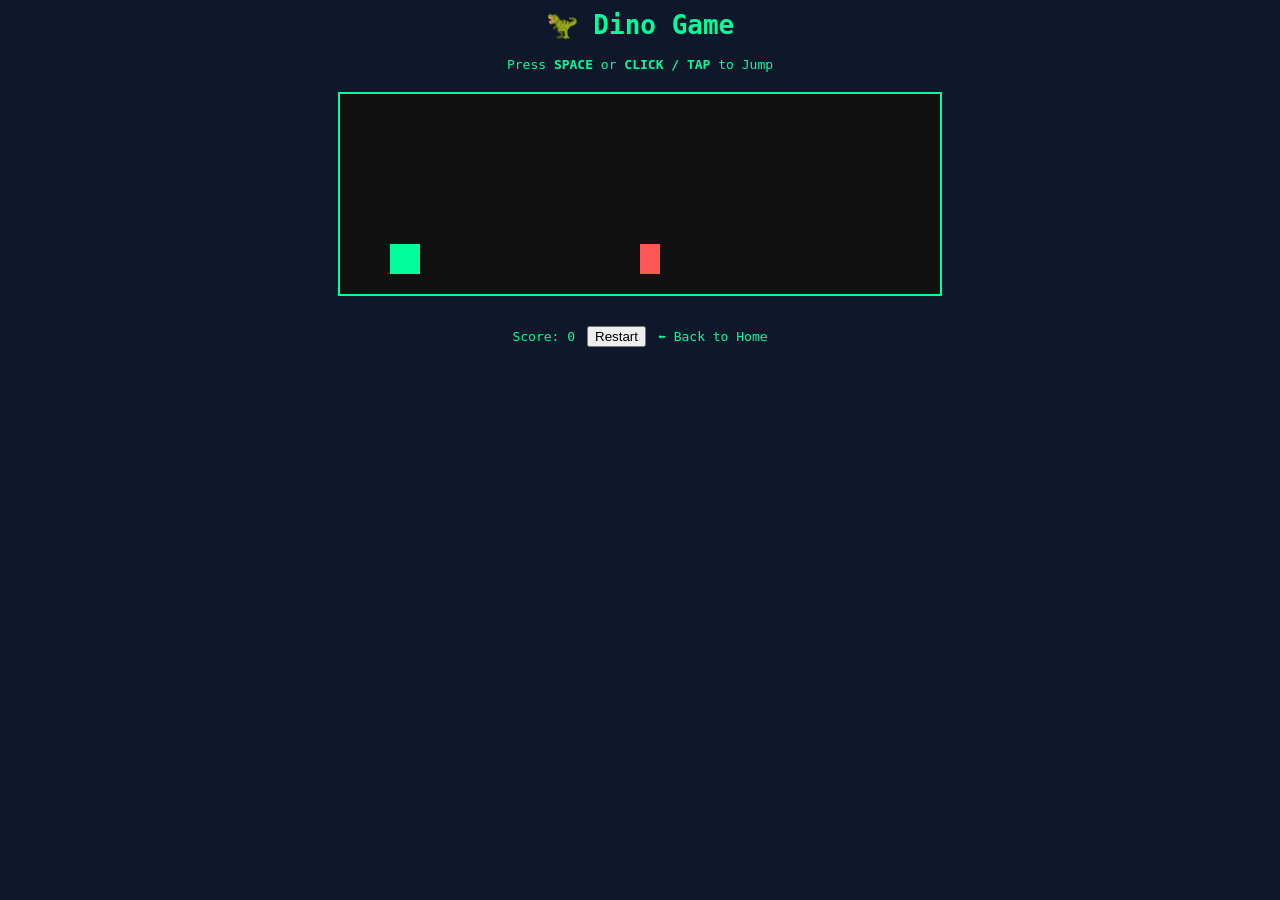
<file: templates/dino.html>
<!DOCTYPE html>
<html>
<head>
  <title>Dino Game</title>
  <meta charset="UTF-8">
  <style>
    body {
      margin: 0;
      background: #0f172a;
      color: #00ff9c;
      font-family: monospace;
      text-align: center;
    }

    h1 {
      margin-top: 10px;
    }

    canvas {
      background: #111;
      display: block;
      margin: 20px auto;
      border: 2px solid #00ff9c;
    }

    a {
      color: #00ff9c;
      text-decoration: none;
    }
  </style>
</head>

<body>

  <h1>🦖 Dino Game</h1>
  <p>Press <b>SPACE</b> or <b>CLICK / TAP</b> to Jump</p>

  <canvas id="game" width="600" height="200"></canvas>

  <div style="display:flex;gap:12px;justify-content:center;align-items:center;margin-top:8px;">
    <p id="score">Score: 0</p>
    <button id="restart" class="card">Restart</button>
    <a href="/">⬅ Back to Home</a>
  </div>

  <script src="/static/dino.js"></script>
</body>
</html>
</file>
